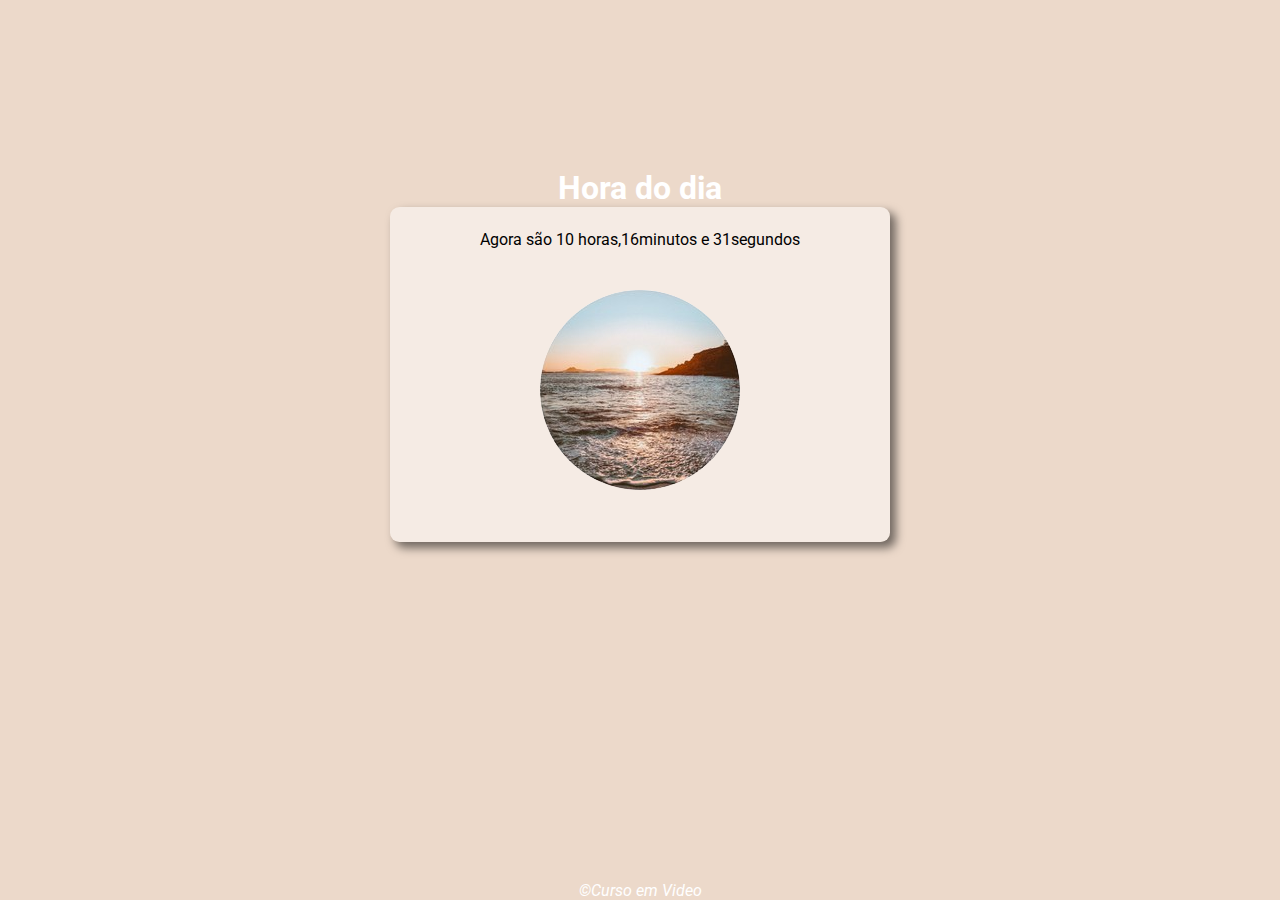
<file: 001/index.html>
<!DOCTYPE html>
<html lang="pt_BR">
  <head>
    <meta charset="UTF-8" />
    <meta name="viewport" content="width=device-width, initial-scale=1.0" />
    <link rel="stylesheet" href="style.css" />
    <link rel="preconnect" href="https://fonts.googleapis.com" />
    <link rel="preconnect" href="https://fonts.gstatic.com" crossorigin />
    <link
      href="https://fonts.googleapis.com/css2?family=Roboto:wght@500&display=swap"
      rel="stylesheet"
    />
    <title>Hora do dia</title>
  </head>
  <body onload="carregar()">
    <header>
      <h1>Hora do dia</h1>
    </header>
    <section>
      <div id="msg">
        <p>Aqui vai aparacer a hora</p>
      </div>
      <div id="foto">
        <img id="img" src="Imagens/fototarde.png" alt="" />
      </div>
    </section>
    <footer>
      <p>&copy;Curso em Video</p>
    </footer>
    <script src="index.js"></script>
  </body>
</html>
</file>
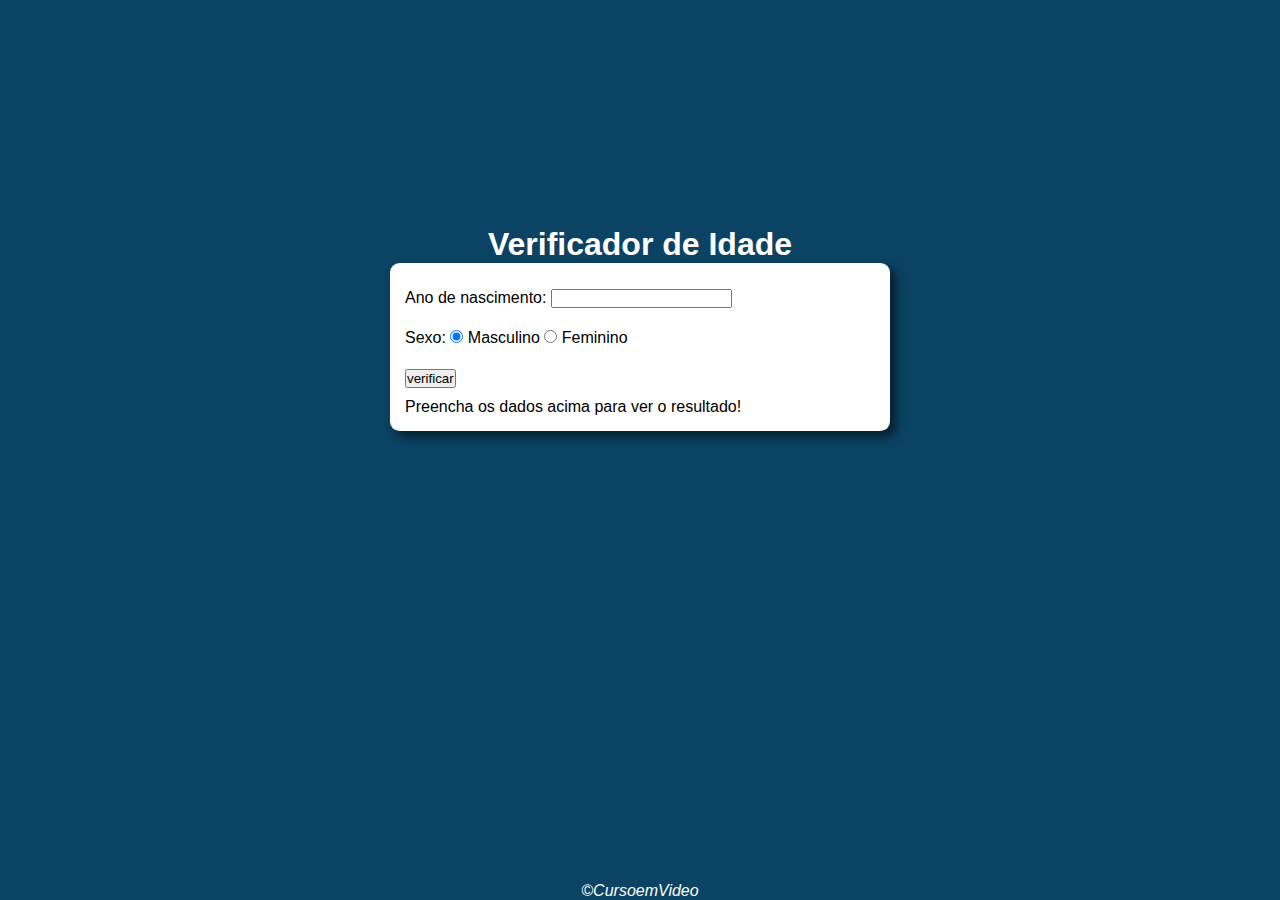
<file: 002/index.html>
<!DOCTYPE html>
<html lang="pt_BR">
  <head>
    <meta charset="UTF-8" />
    <meta name="viewport" content="width=device-width, initial-scale=1.0" />
    <link rel="stylesheet" href="style.css" />
    <link rel="shortcut icon" href="Imagens/population.png" type="image/x-icon">
    <title class="imagem-nao-selecionavel">Verificador de Idade</title>
  </head>
  <body>
    <header>
      <h1 class="imagem-nao-selecionavel">Verificador de Idade</h1>
    </header>
    <section>
      <div id="formulario">
        <p class="imagem-nao-selecionavel">Ano de nascimento:
          <input type="number" name="txtano" id="txtano" min="0" />
        </p>
        <p class="imagem-nao-selecionavel">
          Sexo:
          <input type="radio" name="radsex" id="mas" checked />
          <label for="mas">Masculino</label>
          <input type="radio" name="radsex" id="fem" />
          <label for="fem">Feminino</label>
        </p>
       <p class="imagem-nao-selecionavel">
          <input type="button" value="verificar" id="verificar-btn" onclick="verificar()">
        </p>
      </div>
      <div id="res" class="imagem-nao-selecionavel">
        Preencha os dados acima para ver o resultado!
      </div>
    </section>
    <footer class="imagem-nao-selecionavel">
      <p>&copy;CursoemVideo</p>
    </footer>
    <script src="index.js" ></script>
  </body>
</html>
</file>
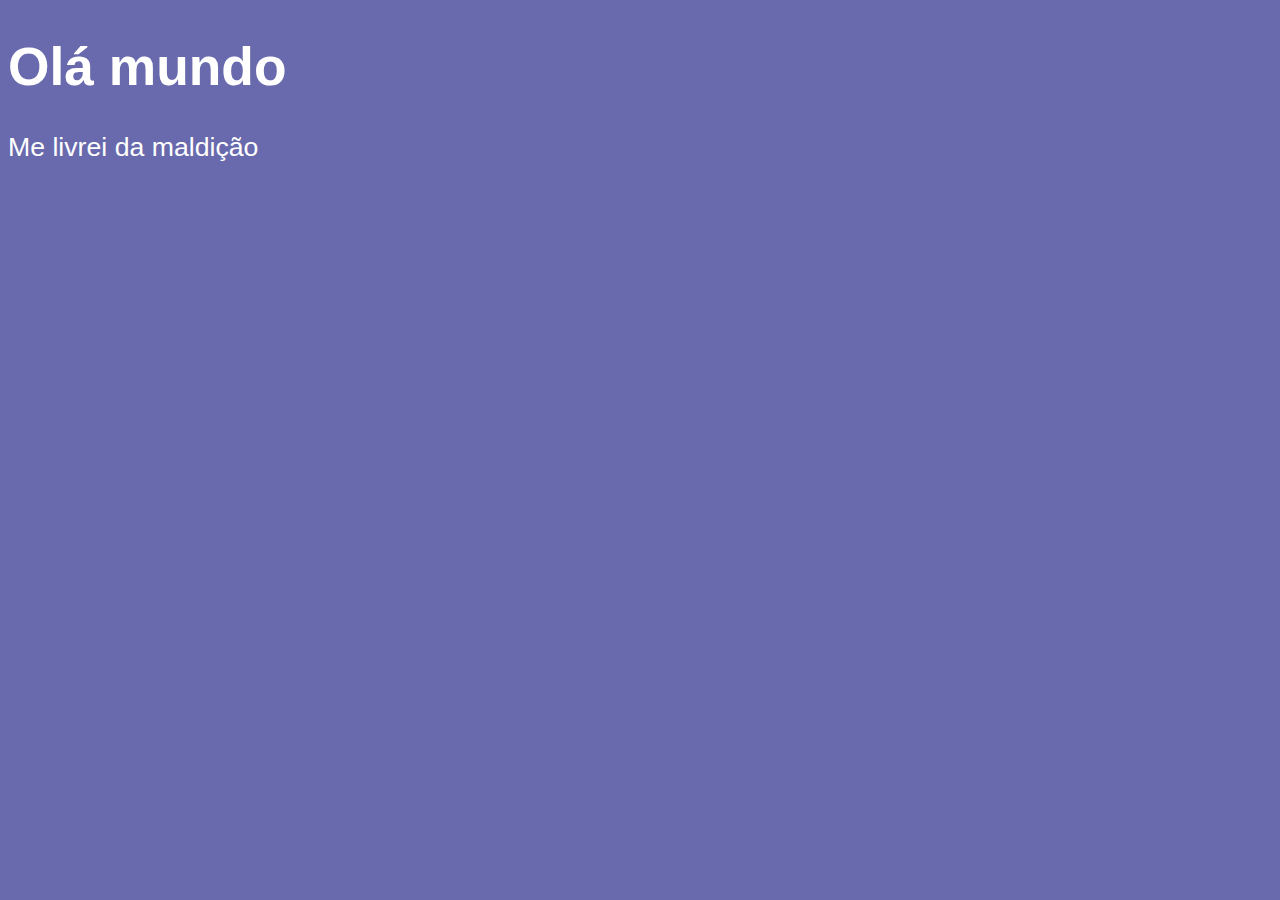
<file: criando primeiro script 004/index.html>
<!DOCTYPE html>
<html lang="pt_BR">
<head>
  <meta charset="UTF-8">
  <meta name="viewport" content="width=device-width, initial-scale=1.0">
  <link rel="stylesheet" href="style.css">
  <title>Primeiro Script</title>
</head>
<body>
  <h1>Olá mundo</h1>
  <p>Me livrei da maldição</p>

<script src="teste.js"></script>
</body>
</html>
</file>
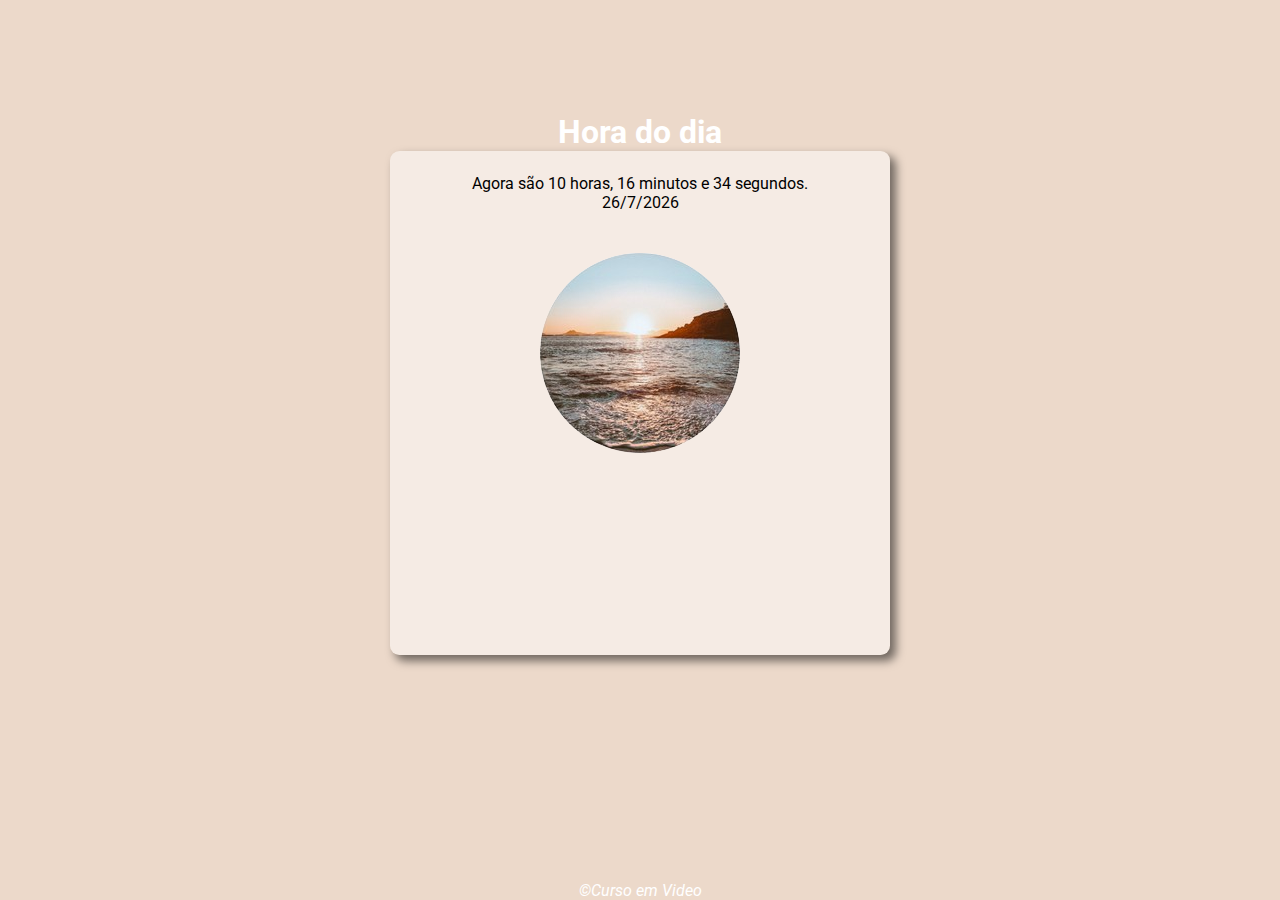
<file: ex001/index.html>
<!DOCTYPE html>
<html lang="pt_BR">
  <head>
    <meta charset="UTF-8" />
    <meta name="viewport" content="width=device-width, initial-scale=1.0" />
    <link rel="stylesheet" href="style.css" />
    <link rel="preconnect" href="https://fonts.googleapis.com" />
    <link rel="preconnect" href="https://fonts.gstatic.com" crossorigin />
    <link
      href="https://fonts.googleapis.com/css2?family=Roboto:wght@500&display=swap"
      rel="stylesheet"
    />
    <link rel="shortcut icon" href="Imagens/horarios.png" type="image/x-icon">
    <title>Hora do dia!</title>
  </head>
  <body onload="carregar()">
    <header>
      <h1>Hora do dia</h1>
    </header>
    <section>
      <div id="msg">
        <p>Aqui vai aparacer a hora</p>
      </div>
      <div id="foto">
        <img id="img" src="Imagens/fotomanha.png" alt="" />
      </div>
      <div id="spotify">
        <iframe
          style="border-radius: 15px"
          src="https://open.spotify.com/embed/track/2IWCLymVnl9bKNoiICS2h5?utm_source=generator&theme=0"
          width="60%"
          height="130"
          frameborder="0"
          allowfullscreen=""
          allow="autoplay; clipboard-write; encrypted-media; fullscreen; picture-in-picture"
          loading="lazy"
        ></iframe>
      </div>
    </section>
    <footer>
      <p>&copy;Curso em Video</p>
    </footer>
    <script src="index.js"></script>
  </body>
</html>
</file>
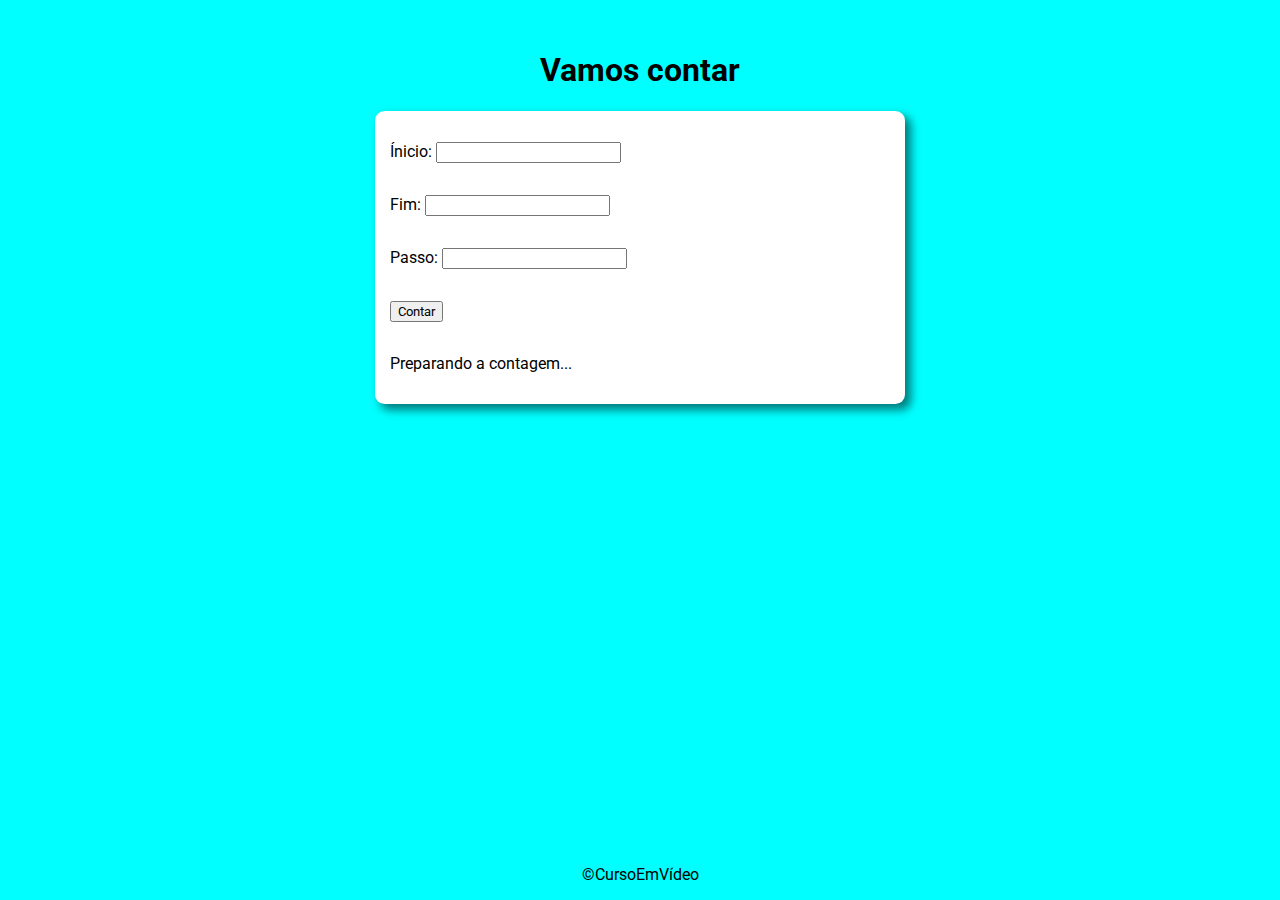
<file: ex003/index.html>
<!DOCTYPE html>
<html lang="en">
  <head>
    <meta charset="UTF-8" />
    <meta name="viewport" content="width=device-width, initial-scale=1.0" />
    <link rel="preconnect" href="https://fonts.googleapis.com" />
    <link rel="preconnect" href="https://fonts.gstatic.com" crossorigin />
    <link
      href="https://fonts.googleapis.com/css2?family=Roboto&display=swap"
      rel="stylesheet"
    />
    <link rel="stylesheet" href="style.css" />
    <title>Super contador</title>
  </head>
  <body>
    <header>
      <h1>Vamos contar</h1>
    </header>
    <section>
      <div id="dados">
        <p>Ínicio: <input type="number" name="start" id="txti" /></p>
        <p>Fim: <input type="number" name="end" id="txtf" /></p>
        <p>Passo: <input type="number" name="step" id="txtp" /></p>
        <p><input type="button" value="Contar" onclick="contar()" /></p>
      </div>
      <div id="res">
        <p>Preparando a contagem...</p>
      </div>
    </section>
    <footer>
      <p>&copy;CursoEmVídeo</p>
    </footer>
    <script src="script.js"></script>
  </body>
</html>
</file>
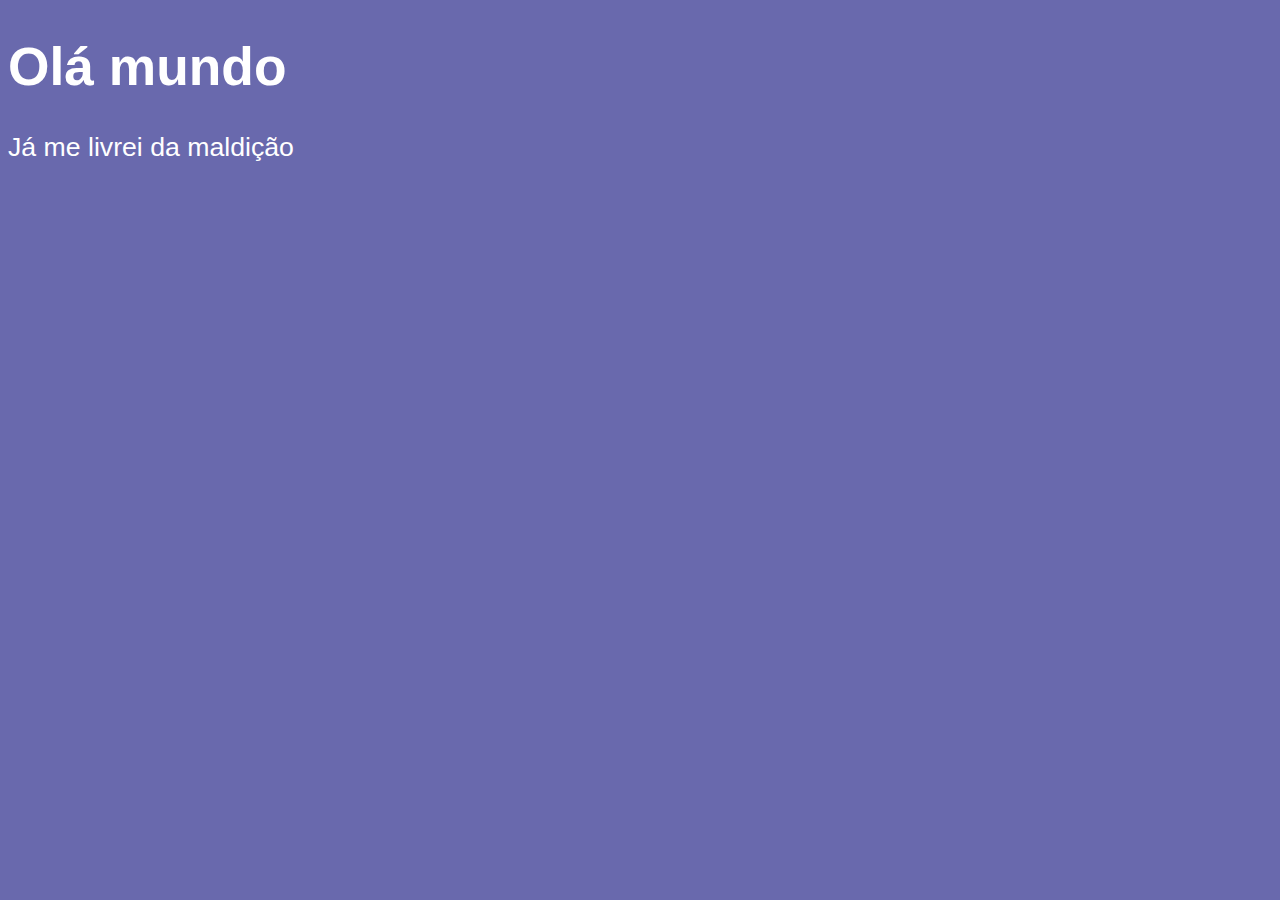
<file: AULAS/005 variáveis e tipos primitivos/index.html>
<!DOCTYPE html>
<html lang="pt_BR">
  <head>
    <meta charset="UTF-8" />
    <meta name="viewport" content="width=device-width, initial-scale=1.0" />
    <link rel="stylesheet" href="style.css" />
    <title>Variáveis e Tipos Primitivos</title>
  </head>
  <body>
    <h1>Olá mundo</h1>
    <p>Já me livrei da maldição</p>
    <script src="script.js"></script>
  </body>
</html>
</file>
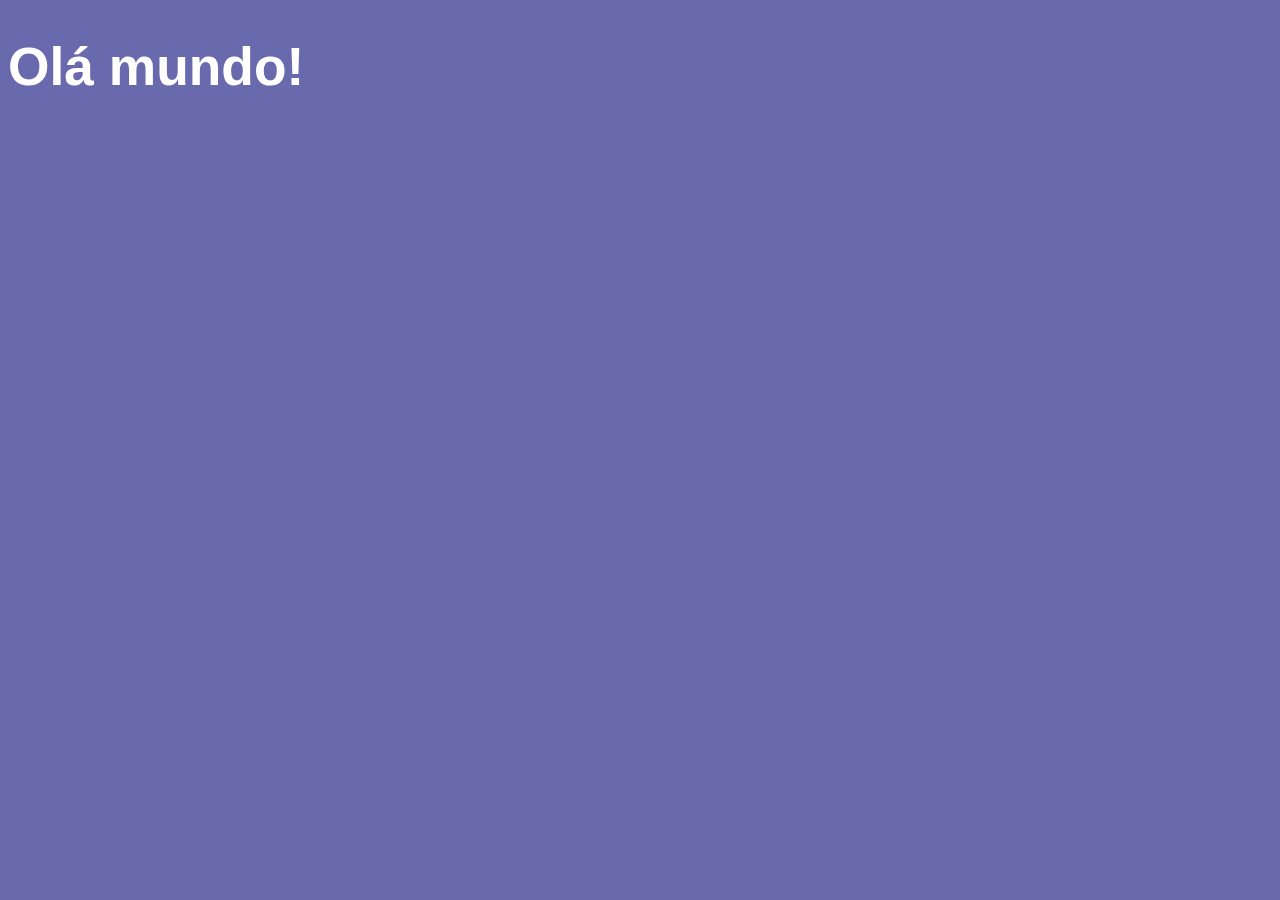
<file: AULAS/006 Tratamento de dados/index.html>
<!DOCTYPE html>
<html lang="en">
<head>
  <meta charset="UTF-8">
  <meta name="viewport" content="width=device-width, initial-scale=1.0">
  <link rel="stylesheet" href="style.css">
  <title>Tratamento de Dados</title>
</head>
<body>
  <h1>Olá mundo!</h1>
  <script src="script.js"></script>
</body>
</html>
</file>
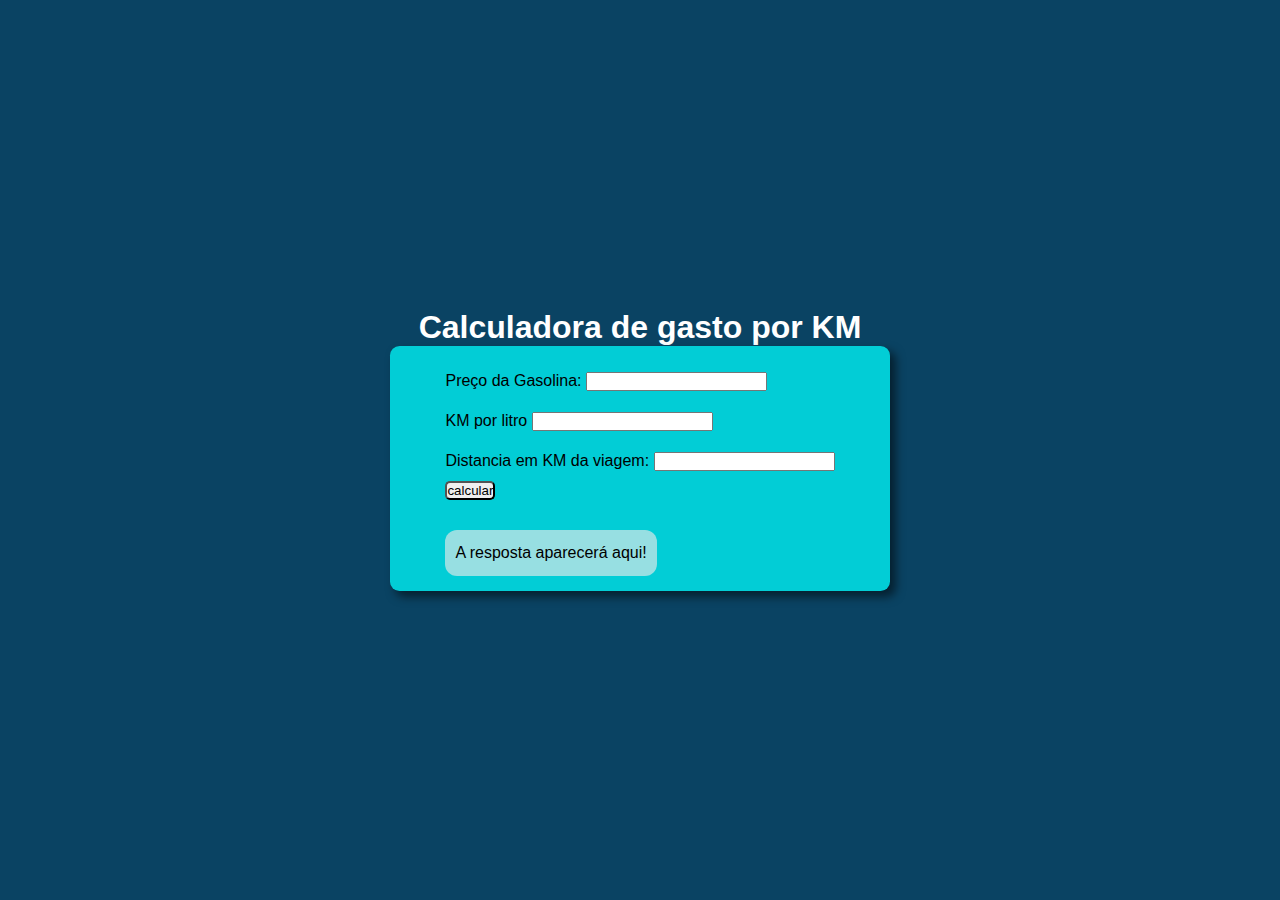
<file: exercícios/DIO JS 001/index.html>
<!DOCTYPE html>
<html lang="en">
  <head>
    <meta charset="UTF-8" />
    <meta name="viewport" content="width=device-width, initial-scale=1.0" />
    <link rel="stylesheet" href="style.css" />
    <title>Document</title>
  </head>
  <body>
    <header>
      <h1>Calculadora de gasto por KM</h1>
    </header>
    <section>
      <p>
        Preço da Gasolina:
        <input type="number" class="Pgas" />
      </p>
      <p>
        KM por litro
        <input type="text" class="Gmedio" />
      </p>
      <p>
        Distancia em KM da viagem:
        <input type="number" class="distanciaKM" />
      </p>

      <input
        type="button"
        value="calcular"
        id="verificar-btn"
        onclick="verificar()"
      />

      <div id="res">A resposta aparecerá aqui!</div>
    </section>

    <script src="aula.js"></script>
  </body>
</html>
</file>
<file: 001/style.css>
* {
  font-family: "Roboto", sans-serif;
  margin: 0;
  padding: 0;
  box-sizing: border-box;
}
body,
html {
  margin: 0;
  height: 100%;
}
body {
  background-color: #0a4363;
  margin: 0;
  display: flex;
  flex-direction: column;
}
header {
  color: rgb(255, 255, 255);
  text-align: center;
  margin-top: auto;
}

section {
  background: rgba(255, 255, 255, 0.486);
  border-radius: 0.6rem;
  padding: 0.938rem;
  width: 31.25rem;
  margin: auto;
  box-shadow: 0.313rem 0.313rem 0.625rem rgba(0, 0, 0, 0.521);
  margin-top: 0;
}
div {
  text-align: center;
  padding: 0.5rem;
}
footer {
  color: white;
  text-align: center;
  font-style: italic;
  margin-top: auto;
}
</file>
<file: 002/style.css>
* {
  font-family: "Roboto", sans-serif;
  margin: 0;
  padding: 0;
  box-sizing: border-box;
}
body,
html {
  height: 100%;
}
body {
  background-color: #0a4363;
  display: flex;
  flex-direction: column;
}
header {
  color: rgb(255, 255, 255);
  text-align: center;
  margin-top: auto;
}

section {
  background: rgb(255, 255, 255);
  border-radius: 0.6rem;
  padding: 0.938rem;
  width: 31.25rem;
  margin: auto;
  box-shadow: 0.313rem 0.313rem 0.625rem rgba(0, 0, 0, 0.521);
  margin-top: 0;
}
div {
  text-align: justify;
}
footer {
  color: white;
  text-align: center;
  font-style: italic;
  margin-top: auto;
}
#formulario p {
  line-height: 2.5rem;
}

.imagem-nao-selecionavel {
  user-select: none;
  -moz-user-select: none; 
  -ms-user-select: none; 
  -webkit-user-select: none; 
}
</file>
<file: criando primeiro script 004/style.css>
body{
  background-color: rgb(105,105, 173);
  color: white;
  font: normal 20pt Arial;
}
</file>
<file: ex001/style.css>
* {
  font-family: "Roboto", sans-serif;
  margin: 0;
  padding: 0;
  box-sizing: border-box;
}
body,
html {
  margin: 0;
  height: 100%;
}
body {
  background-color: #0a4363;
  margin: 0;
  display: flex;
  flex-direction: column;
}
header {
  color: rgb(255, 255, 255);
  text-align: center;
  margin-top: auto;
}

section {
  background: rgba(255, 255, 255, 0.486);
  border-radius: 0.6rem;
  padding: 0.938rem;
  width: 31.25rem;
  margin: auto;
  box-shadow: 0.313rem 0.313rem 0.625rem rgba(0, 0, 0, 0.521);
  margin-top: 0;
}
div {
  text-align: center;
  padding: 0.5rem;
}
footer {
  color: white;
  text-align: center;
  font-style: italic;
  margin-top: auto;
}
</file>
<file: ex003/style.css>
* {
  font-family: "Roboto", sans-serif;
}
body,
html {
  margin: 0;
  height: 100%;
}
body {
  display: flex;
  flex-direction: column;
  align-items: center;
  justify-content: center;
  background-color: aqua;
}
header {
  margin-top: 30px;
}
section {
  background: rgb(255, 255, 255);
  border-radius: 0.6rem;
  padding: 0.938rem;
  width: 31.25rem;
  box-shadow: 0.313rem 0.313rem 0.625rem rgba(0, 0, 0, 0.521);
  margin-top: 0;
}
#dados {
  display: flex;
  flex-direction: column;
}
#res{
  display: flex;
}
footer {
  text-align: center;
  margin-top: auto;
}
</file>
<file: AULAS/005 variáveis e tipos primitivos/style.css>
body {
  background-color: rgb(105, 105, 173);
  color: white;
  font: normal 20pt Arial;
}
</file>
<file: AULAS/006 Tratamento de dados/style.css>
body {
  background-color: rgb(105, 105, 173);
  color: white;
  font: normal 20pt Arial;
}
</file>
<file: exercícios/DIO JS 001/style.css>
* {
  font-family: "Roboto", sans-serif;
  margin: 0;
  padding: 0;
  box-sizing: border-box;
}
body,
html {
  height: 100%;
}
body {
  background-color: #0a4363;
  display: flex;
  flex-direction: column;
}
header {
  color: rgb(255, 255, 255);
  text-align: center;
  margin-top: auto;
}
section {
  background-color: #00ffffbc;
  border-radius: 0.6rem;
  padding: 0.938rem;
  width: 31.25rem;
  margin: auto;
  box-shadow: 0.313rem 0.313rem 0.625rem rgba(0, 0, 0, 0.521);
  margin-top: 0;
  display: grid;
  justify-items: start;
  justify-content: center;
}
section > p {
  line-height: 2.5rem;
}
#verificar-btn {
  margin-bottom: 30px;
  border-radius: 5px;
}
#res {
  display: flex;
  line-height: 1.6rem;
  justify-content: space-around;
  width: fit-content;
  background-color: rgba(232, 232, 232, 0.65);
  border-radius: 12px;
  padding: 10px;
}
</file>
